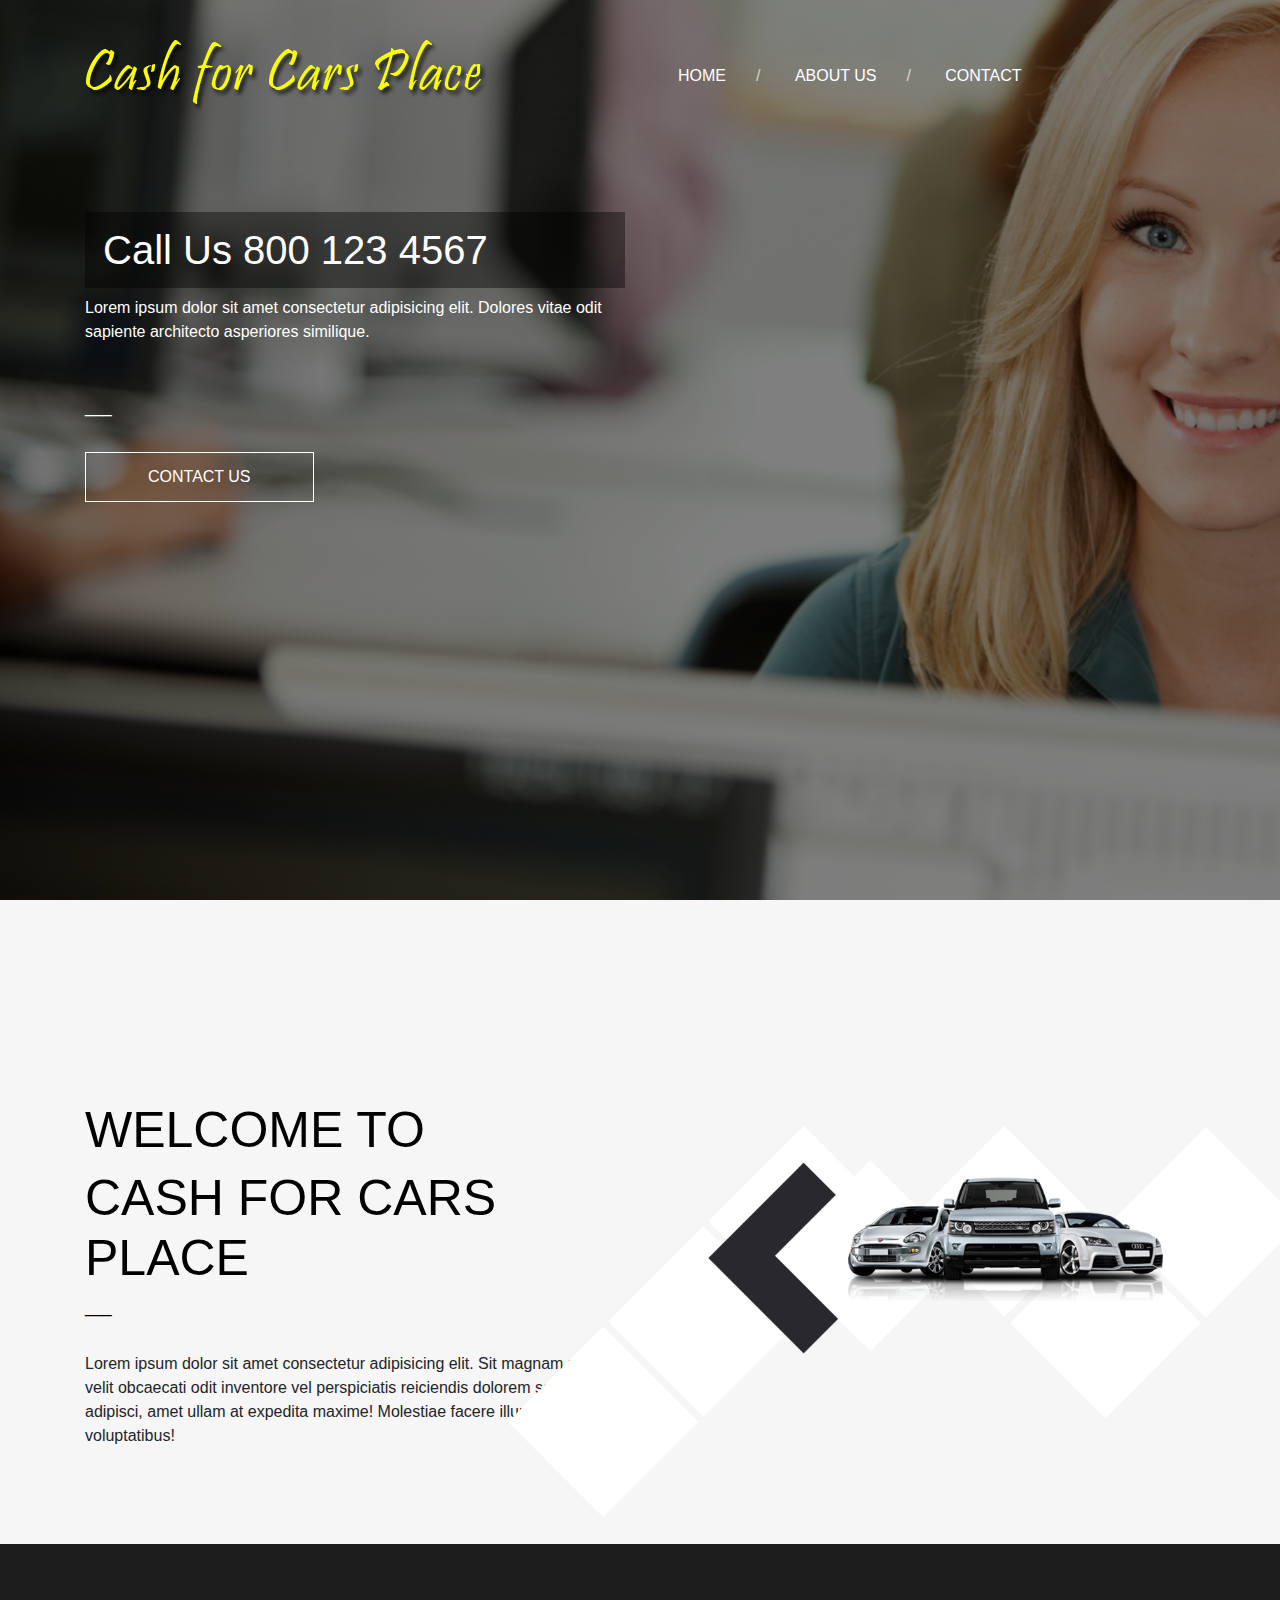
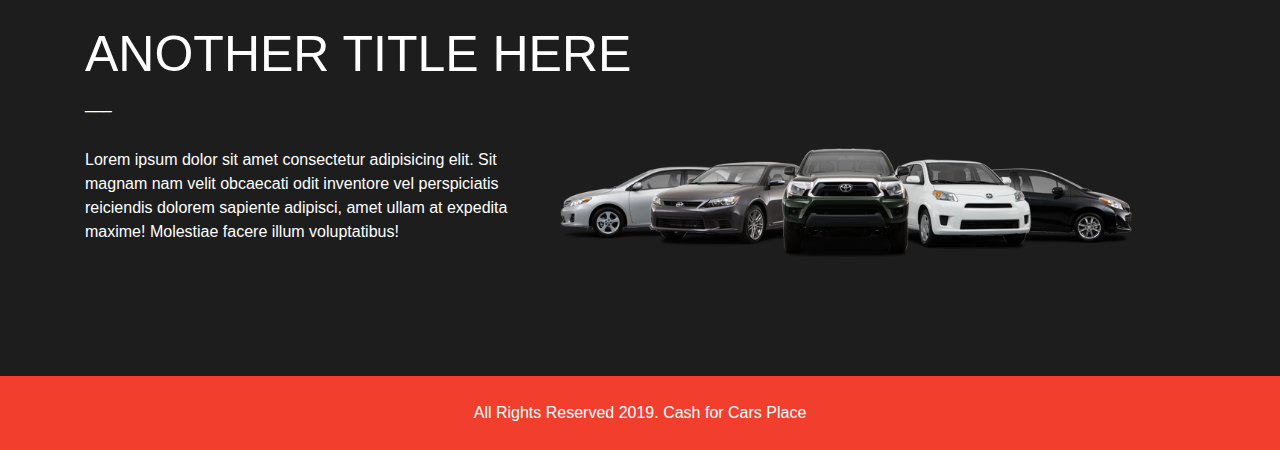
<file: index.html>
<!DOCTYPE html>
<html lang="en">
    <head>
        <!-- Required meta tags -->
        <meta charset="utf-8" />
        <meta
            name="viewport"
            content="width=device-width, initial-scale=1, shrink-to-fit=no"
        />

        <!-- Bootstrap CSS -->
        <link
            rel="stylesheet"
            href="https://stackpath.bootstrapcdn.com/bootstrap/4.3.1/css/bootstrap.min.css"
            integrity="sha384-ggOyR0iXCbMQv3Xipma34MD+dH/1fQ784/j6cY/iJTQUOhcWr7x9JvoRxT2MZw1T"
            crossorigin="anonymous"
        />
        <!-- FontAwesome -->
        <link
            rel="stylesheet"
            href="https://cdnjs.cloudflare.com/ajax/libs/font-awesome/4.7.0/css/font-awesome.min.css"
        />
        <!-- Style.css -->
        <link rel="stylesheet" href="css/style.css" />
        <link rel="stylesheet" href="css/media-query.css" />

        <title>Cars for Cash</title>
    </head>

    <body>
        <div class="banner">
            <div class="container">
                <!-- banner navigation -->
                <div class="row navigation">
                    <div class="col-md-6">
                        <img
                            src="img/logo.png"
                            class="img-fluid"
                            alt="Logo"
                            class="logo"
                        />
                    </div>
                    <div class="align-self-center" id="myTopnav">
                        <nav aria-label="breadcrumb">
                            <ol class="breadcrumb">
                                <li class="breadcrumb-item">
                                    <a href="#">Home</a>
                                </li>
                                <li class="breadcrumb-item">
                                    <a href="aboutus.html">about us</a>
                                </li>
                                <li class="breadcrumb-item">
                                    <a href="contact.html">Contact</a>
                                </li>
                            </ol>
                        </nav>
                    </div>
                </div>
                <!-- Banner body -->
                <div class="row">
                    <div class="col-md-6">
                        <h1 class="banner-heading">Call Us 800 123 4567</h1>
                        <p class="banner-paragraph">
                            Lorem ipsum dolor sit amet consectetur adipisicing
                            elit. Dolores vitae odit sapiente architecto
                            asperiores similique.
                        </p>
                        <span class="white-line">___</span>

                        <a href="#" class="sample-btn cta-btn">Contact us</a>
                    </div>
                </div>
            </div>
        </div>

        <section class="section section-two">
            <div class="container">
                <div class="row">
                    <div class="col-md-6">
                        <h2 class="sec2-heading">Welcome to</h2>
                        <h2 class="sec2-heading">Cash for cars place</h2>
                        <span class="black-line">___</span>
                        <p class="sec2-paragraph">
                            Lorem ipsum dolor sit amet consectetur adipisicing
                            elit. Sit magnam nam velit obcaecati odit inventore
                            vel perspiciatis reiciendis dolorem sapiente
                            adipisci, amet ullam at expedita maxime! Molestiae
                            facere illum voluptatibus!
                        </p>
                    </div>
                    <!-- Cars -->
                    <div class="col-md-6 sec-2-bgimg">
                        <img src="img/car&bg.png" class="img-bg-3cars" alt="" />
                        <img
                            src="img/cars-3.png"
                            alt=""
                            class="tog-img img-fluid"
                        />
                    </div>
                </div>
            </div>
        </section>

        <!-- Section three -->
        <section class="section-three">
            <div class="container">
                <div class="row">
                    <div class="col-md-8">
                        <h2 class="secthree-heading">Another title here</h2>
                        <span class="white-line">___</span>
                    </div>
                </div>
                <div class="row">
                    <div class="col-md-5">
                        <p class="banner-paragraph">
                            Lorem ipsum dolor sit amet consectetur adipisicing
                            elit. Sit magnam nam velit obcaecati odit inventore
                            vel perspiciatis reiciendis dolorem sapiente
                            adipisci, amet ullam at expedita maxime! Molestiae
                            facere illum voluptatibus!
                        </p>
                    </div>
                    <!-- Cars -->
                    <div class="col-md-7">
                        <img
                            src="img/cars.png"
                            alt=""
                            class="section-three__img"
                        />
                    </div>
                </div>
            </div>
        </section>
        <!-- Footer -->
        <footer>
            <p>All Rights Reserved 2019. Cash for Cars Place</p>
        </footer>

        <!-- Optional JavaScript -->
        <!-- jQuery first, then Popper.js, then Bootstrap JS -->
        <script
            src="https://code.jquery.com/jquery-3.3.1.slim.min.js"
            integrity="sha384-q8i/X+965DzO0rT7abK41JStQIAqVgRVzpbzo5smXKp4YfRvH+8abtTE1Pi6jizo"
            crossorigin="anonymous"
        ></script>
        <script
            src="https://cdnjs.cloudflare.com/ajax/libs/popper.js/1.14.7/umd/popper.min.js"
            integrity="sha384-UO2eT0CpHqdSJQ6hJty5KVphtPhzWj9WO1clHTMGa3JDZwrnQq4sF86dIHNDz0W1"
            crossorigin="anonymous"
        ></script>
        <script
            src="https://stackpath.bootstrapcdn.com/bootstrap/4.3.1/js/bootstrap.min.js"
            integrity="sha384-JjSmVgyd0p3pXB1rRibZUAYoIIy6OrQ6VrjIEaFf/nJGzIxFDsf4x0xIM+B07jRM"
            crossorigin="anonymous"
        ></script>
        <script src="js/main.js"></script>
    </body>
</html>
</file>
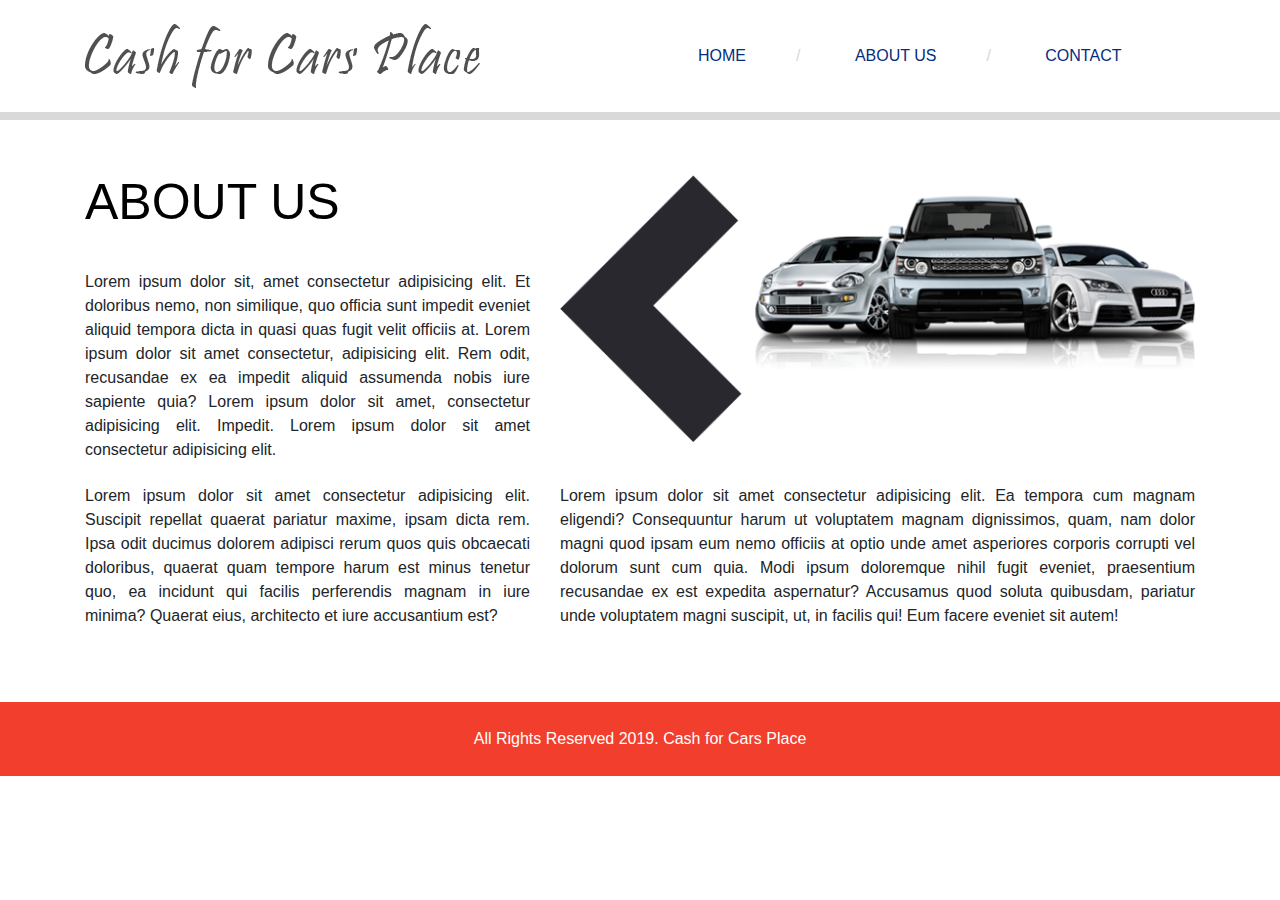
<file: aboutus.html>
<!DOCTYPE html>
<html lang="en">

<head>
    <!-- Required meta tags -->
    <meta charset="utf-8" />
    <meta name="viewport" content="width=device-width, initial-scale=1, shrink-to-fit=no" />

    <!-- Bootstrap CSS -->
    <link rel="stylesheet" href="https://stackpath.bootstrapcdn.com/bootstrap/4.3.1/css/bootstrap.min.css"
        integrity="sha384-ggOyR0iXCbMQv3Xipma34MD+dH/1fQ784/j6cY/iJTQUOhcWr7x9JvoRxT2MZw1T" crossorigin="anonymous" />
    <!-- FontAwesome -->
    <link rel="stylesheet" href="https://cdnjs.cloudflare.com/ajax/libs/font-awesome/4.7.0/css/font-awesome.min.css" />
    <!-- Style.css -->
    <link rel="stylesheet" href="css/style.css" />
    <link rel="stylesheet" href="css/aboutus.css" />

    <title>About Us</title>
</head>

<body>
    <!-- banner navigation -->
    <div class="border-navigation">
        <div class="container">
            <div class="row">
                <div class="col-md-6">
                    <img src="img/logo-black.png" alt="Logo" class="logo img-fluid" />
                </div>
                <div class="align-self-center" id="myTopnav">
                    <nav aria-label="breadcrumb">
                        <ol class="breadcrumb">
                            <li class="breadcrumb-item">
                                <a href="index.html">Home</a>
                            </li>
                            <li class="breadcrumb-item">
                                <a href="#">about us</a>
                            </li>
                            <li class="breadcrumb-item">
                                <a href="contact.html">Contact</a>
                            </li>
                        </ol>
                    </nav>
                </div>
            </div>
        </div>
    </div>
    <div class="about-section">
        <div class="container">
            <div class="row">
                <div class="col-md-5">
                    <h1 class="about-heading">
                        About us
                    </h1>
                    <p class="about-paragraph">
                        Lorem ipsum dolor sit, amet consectetur adipisicing
                        elit. Et doloribus nemo, non similique, quo officia
                        sunt impedit eveniet aliquid tempora dicta in quasi
                        quas fugit velit officiis at. Lorem ipsum dolor sit
                        amet consectetur, adipisicing elit. Rem odit,
                        recusandae ex ea impedit aliquid assumenda nobis
                        iure sapiente quia? Lorem ipsum dolor sit amet,
                        consectetur adipisicing elit. Impedit. Lorem ipsum
                        dolor sit amet consectetur adipisicing elit.
                    </p>
                </div>
                <div class="col-md-7 about-car">
                    <img src="img/2-car-and-square.png" alt="Car" class="img-fluid about-car-img" />
                </div>
            </div>
            <div class="row">
                <div class="col-md-5 col-12">
                    <p class="about-paragraph">
                        Lorem ipsum dolor sit amet consectetur adipisicing
                        elit. Suscipit repellat quaerat pariatur maxime,
                        ipsam dicta rem. Ipsa odit ducimus dolorem adipisci
                        rerum quos quis obcaecati doloribus, quaerat quam
                        tempore harum est minus tenetur quo, ea incidunt qui
                        facilis perferendis magnam in iure minima? Quaerat
                        eius, architecto et iure accusantium est?
                    </p>
                </div>
                <div class="col-md-7 col-12">
                    <p class="about-paragraph pad-left-48">
                        Lorem ipsum dolor sit amet consectetur adipisicing
                        elit. Ea tempora cum magnam eligendi? Consequuntur
                        harum ut voluptatem magnam dignissimos, quam, nam
                        dolor magni quod ipsam eum nemo officiis at optio
                        unde amet asperiores corporis corrupti vel dolorum
                        sunt cum quia. Modi ipsum doloremque nihil fugit
                        eveniet, praesentium recusandae ex est expedita
                        aspernatur? Accusamus quod soluta quibusdam,
                        pariatur unde voluptatem magni suscipit, ut, in
                        facilis qui! Eum facere eveniet sit autem!
                    </p>
                </div>
            </div>
        </div>
    </div>

    <!-- Footer -->
    <footer>
        <p>All Rights Reserved 2019. Cash for Cars Place</p>
    </footer>

    <!-- Optional JavaScript -->
    <!-- jQuery first, then Popper.js, then Bootstrap JS -->
    <script src="https://code.jquery.com/jquery-3.3.1.slim.min.js"
        integrity="sha384-q8i/X+965DzO0rT7abK41JStQIAqVgRVzpbzo5smXKp4YfRvH+8abtTE1Pi6jizo" crossorigin="anonymous">
    </script>
    <script src="https://cdnjs.cloudflare.com/ajax/libs/popper.js/1.14.7/umd/popper.min.js"
        integrity="sha384-UO2eT0CpHqdSJQ6hJty5KVphtPhzWj9WO1clHTMGa3JDZwrnQq4sF86dIHNDz0W1" crossorigin="anonymous">
    </script>
    <script src="https://stackpath.bootstrapcdn.com/bootstrap/4.3.1/js/bootstrap.min.js"
        integrity="sha384-JjSmVgyd0p3pXB1rRibZUAYoIIy6OrQ6VrjIEaFf/nJGzIxFDsf4x0xIM+B07jRM" crossorigin="anonymous">
    </script>
    <script src="js/main.js"></script>
</body>

</html>
</file>
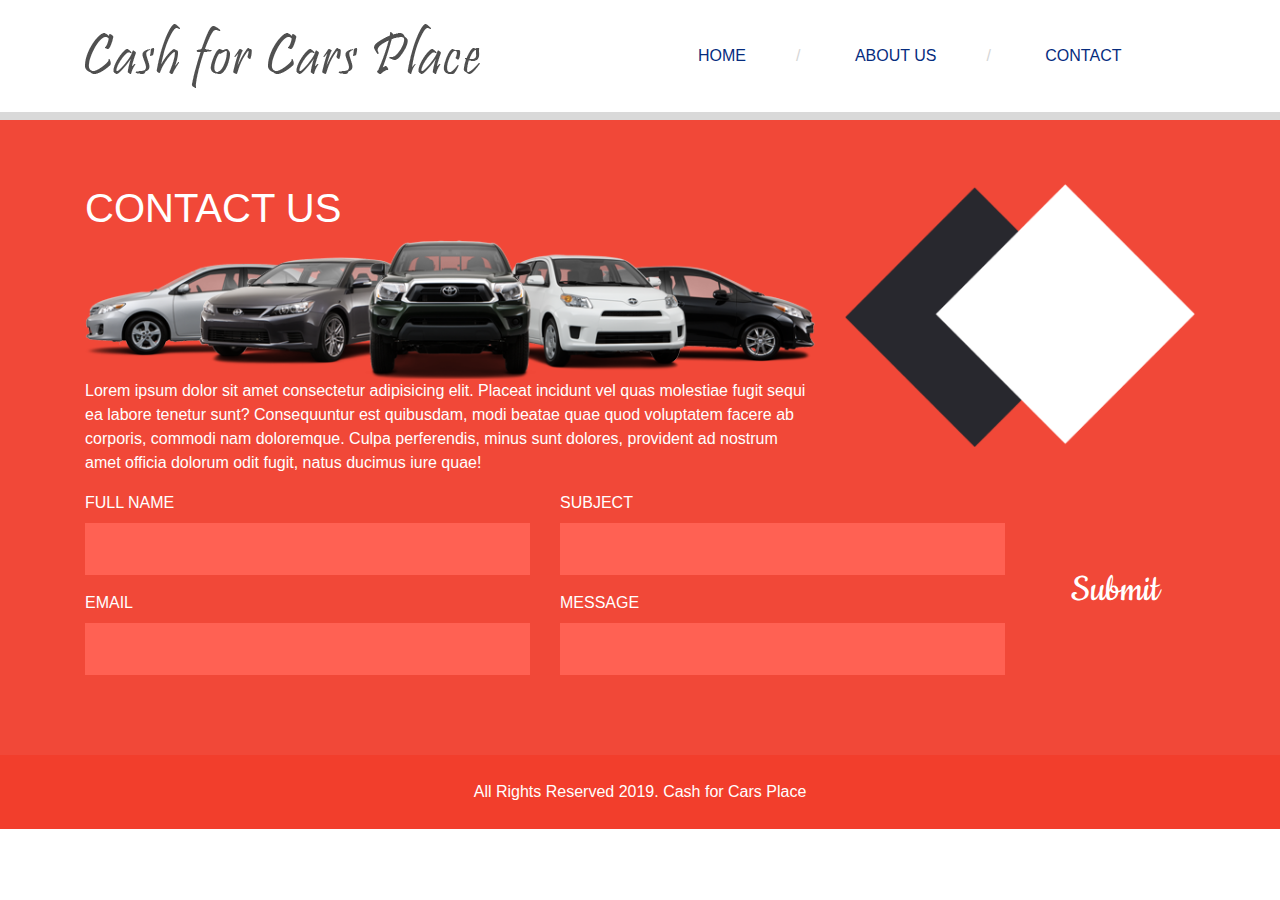
<file: contact.html>
<!DOCTYPE html>
<html lang="en">

<head>
    <!-- Required meta tags -->
    <meta charset="utf-8" />
    <meta name="viewport" content="width=device-width, initial-scale=1, shrink-to-fit=no" />

    <!-- Bootstrap CSS -->
    <link rel="stylesheet" href="https://stackpath.bootstrapcdn.com/bootstrap/4.3.1/css/bootstrap.min.css"
        integrity="sha384-ggOyR0iXCbMQv3Xipma34MD+dH/1fQ784/j6cY/iJTQUOhcWr7x9JvoRxT2MZw1T" crossorigin="anonymous" />
    <!-- FontAwesome -->
    <link rel="stylesheet" href="https://cdnjs.cloudflare.com/ajax/libs/font-awesome/4.7.0/css/font-awesome.min.css" />

    <!-- Fonts -->
    <link href="https://fonts.googleapis.com/css?family=Cookie&display=swap" rel="stylesheet">

    <!-- Style.css -->
    <link rel="stylesheet" href="css/style.css" />
    <link rel="stylesheet" href="css/aboutus.css" />
    <link rel="stylesheet" href="css/contact.css">

    <title>Contact Us</title>
</head>

<body>
    <!-- banner navigation -->
    <div class="border-navigation">
        <div class="container">
            <div class="row">
                <div class="col-md-6">
                    <img src="img/logo-black.png" alt="Logo" class="logo img-fluid" />
                </div>
                <div class="align-self-center" id="myTopnav">
                    <nav aria-label="breadcrumb">
                        <ol class="breadcrumb">
                            <li class="breadcrumb-item">
                                <a href="index.html">Home</a>
                            </li>
                            <li class="breadcrumb-item">
                                <a href="#">about us</a>
                            </li>
                            <li class="breadcrumb-item">
                                <a href="#">Contact</a>
                            </li>
                        </ol>
                    </nav>
                </div>
            </div>
        </div>
    </div>
    <div class="jumbotron rounded-0 color-danger ">
        <div class="container">
            <div class="row">
                <div class="col-md-8">
                    <h1 class="text-white">
                        Contact us
                    </h1>
                    <img src="img/cars.png" class="img-fluid" alt="">
                    <p class="text-white">Lorem ipsum dolor sit amet consectetur adipisicing elit. Placeat incidunt vel
                        quas
                        molestiae fugit
                        sequi ea labore tenetur sunt? Consequuntur est quibusdam, modi beatae quae quod voluptatem
                        facere ab
                        corporis, commodi nam doloremque. Culpa perferendis, minus sunt dolores, provident ad nostrum
                        amet
                        officia dolorum odit fugit, natus ducimus iure quae!</p>
                </div>
                <div class="col-md-4 justify-content-center">
                    <img src="img/square-2.png" alt="" class="img-fluid ">
                </div>
            </div>
            <form>
                <div class="row">
                    <div class="col-md-5">
                        <div class="form-group">
                            <label for="fullName" class="text-white">FULL NAME</label>
                            <input type="text" class="form-control input-box" id="fullName">
                        </div>
                        <div class="form-group">
                            <label class="text-white" for="email">EMAIL</label>
                            <input type="email" class="form-control input-box" id="email">
                        </div>
                    </div>
                    <div class="col-md-5">
                        <div class="form-group">
                            <label class="text-white" for="subject">SUBJECT</label>
                            <input type="text" class="form-control input-box" id="subject">
                        </div>
                        <div class="form-group">
                            <label class="text-white" for="message">MESSAGE</label>
                            <input type="text" class="form-control input-box" id="message">
                        </div>
                    </div>
                    <div class="col-md-2 d-flex justify-content-center">
                        <input type="submit" value="Submit" class="btn-submit ">
                    </div>
                </div>
            </form>
            <div class="row">

            </div>

        </div>
    </div>



    <!-- Footer -->
    <footer>
        <p>All Rights Reserved 2019. Cash for Cars Place</p>
    </footer>

    <!-- Optional JavaScript -->
    <!-- jQuery first, then Popper.js, then Bootstrap JS -->
    <script src="https://code.jquery.com/jquery-3.3.1.slim.min.js"
        integrity="sha384-q8i/X+965DzO0rT7abK41JStQIAqVgRVzpbzo5smXKp4YfRvH+8abtTE1Pi6jizo" crossorigin="anonymous">
    </script>
    <script src="https://cdnjs.cloudflare.com/ajax/libs/popper.js/1.14.7/umd/popper.min.js"
        integrity="sha384-UO2eT0CpHqdSJQ6hJty5KVphtPhzWj9WO1clHTMGa3JDZwrnQq4sF86dIHNDz0W1" crossorigin="anonymous">
    </script>
    <script src="https://stackpath.bootstrapcdn.com/bootstrap/4.3.1/js/bootstrap.min.js"
        integrity="sha384-JjSmVgyd0p3pXB1rRibZUAYoIIy6OrQ6VrjIEaFf/nJGzIxFDsf4x0xIM+B07jRM" crossorigin="anonymous">
    </script>
    <script src="js/main.js"></script>
</body>

</html>
</file>
<file: css/style.css>
.banner {
    background-image: linear-gradient(to right,
            rgba(0, 0, 0, 0.5),
            rgba(0, 0, 0, 0.5)),
        url(../img/banner.png);
    background-repeat: no-repeat;
    background-size: cover;
    height: 100vh;
    background-position: fixed;
}

.navigation {
    padding: 40px 0;
    margin-bottom: 60px;
}

.logo {
    height: 4em;
}

/* Navigation */
.breadcrumb {
    background-color: transparent;
    margin: 0;
}

.breadcrumb-item {
    color: white;
}

.breadcrumb-item a {
    color: white;
    text-decoration: none;
    text-transform: uppercase;
    margin: 0 22px;
    transition: all .2s ease;
}

.breadcrumb-item a:hover {
    padding-bottom: 4px;
    border-bottom: 2px solid white;
}

.breadcrumb-item+.breadcrumb-item::before {
    display: inline-block;
    padding-right: 0.5rem;
    color: #d6d6d6;
    content: "/";
}

/* banner body */
.banner-heading {
    color: white;
    background-color: rgba(0, 0, 0, 0.4);
    padding: 14px 18px;
}

.banner-paragraph {
    color: white;
    margin-bottom: 52px;
}

.white-line {
    display: block;
    color: white;
    margin-bottom: 32px;
}

.sample-btn {
    text-transform: uppercase;
    text-decoration: none;
    color: white;
}

.cta-btn {
    display: inline-block;
    border: 1px solid white;
    padding: 12px 62px;
    transition: all .3s ease;
}

.cta-btn:hover {
    color: black;
    background-color: #fff;
    text-decoration: none;
}

/* section two */
.section {
    padding: 80px 0;
    background-color: #f6f6f6;
}

.section-two {
    padding-top: 200px;
}


.sec2-heading {
    color: black;
    font-size: 50px;
    text-transform: uppercase;
    font-weight: 500
}

.black-line {
    display: block;
    color: black;
    margin-bottom: 32px;
}

.sec-2-img {
    overflow: visible;
    position: relative;
}
.sec-2-bgimg{
    overflow: visible;
    position: relative;
}

img.tog-img {
    display: none;
}

img.img-bg-3cars {
    position: absolute;
    top: -16%;
    transform: scale(0.70);
    left: -53%;
    z-index: 1;
}

.img-2 {
    z-index: 3;
}

/* Section 3 */
.section-three {
    padding: 80px 0;
    background-color: #1d1d1d;
}

.secthree-heading {
    color: white;
    font-size: 50px;
    text-transform: uppercase;
}

.section-three__img {
    width: 90%;
    margin: 0 auto;
}

/* footer */
footer {
    padding: 25px 0;
    background-color: #f23e2c;
}

footer p {
    color: white;
    text-align: center;
    margin: 0;
}
</file>
<file: css/media-query.css>
/* mobile or small device */
@media (min-width: 320px) and (max-width: 500px) {
    .sec-2-bgimg {
        position: static;
        overflow: visible;
    }

    img.img-bg-3cars {
        position: static;
        width: 90%;
        top: 0;
        left: 0;
        margin: auto;
        display: none;
    }

    img.tog-img {
        display: block;
    }
}

/* tab or ipad device */
@media (min-width: 501px) and (max-width: 768px) {
    .sec-2-bgimg {
        position: static;
        overflow: visible;
    }

    img.img-bg-3cars {
        position: static;
        width: 90%;
        top: 0;
        left: 0;
        margin: auto;
        display: none;
    }

    img.tog-img {
        display: block;
    }
}

/* desktop or large device */
@media (min-width: 769px) and (max-width: 1200px) {}
</file>
<file: css/aboutus.css>
.breadcrumb-item a {
    color: rgb(6, 44, 126);
    text-decoration: none;
    text-transform: uppercase;
    margin: 0 42px;
}

.breadcrumb-item a:hover {
    padding-bottom: 4px;
    border-bottom: 2px solid rgb(19, 19, 19);
}

.border-navigation {
    border-bottom: 8px solid rgba(128, 128, 128, 0.3);
    padding: 24px 0;
}

.about-section {
    padding: 52px 0;
}

.about-heading {
    color: black;
    font-size: 50px;
    text-transform: uppercase;
    font-weight: 500;
    margin-bottom: 38px;
}

.about-paragraph {
    margin-bottom: 22px;
    text-align: justify;
}

.pad-lft-48 {
    padding-left: 48px;
}
</file>
<file: css/contact.css>
h1 {
    text-transform: uppercase;
}



.jumbotron {
    background-color: #F14838;
    margin-bottom: 0;
}


.input-box {
    background-color: #FF6153;
    border: none;
    outline: none;
    padding: 26px 12px;
    border-radius: 0;
}

.input-box:hover,
.input-box:focus {
    background-color: rgb(255, 85, 70);
    color: whitesmoke;
    border: none;
    outline: none;
}

.btn-submit {
    background-color: none;
    background: transparent;
    border: none;
    outline: none;
    color: white;
    font-family: 'Cookie', cursive;
    font-size: 42px;
    transition: all .2s ease;

}

.btn-submit:hover {
    color: rgb(212, 212, 212);
    transform: translateY(-3px);
}

.btn-submit:active {
    transform: translateY(0);
    color: white;
}
</file>
